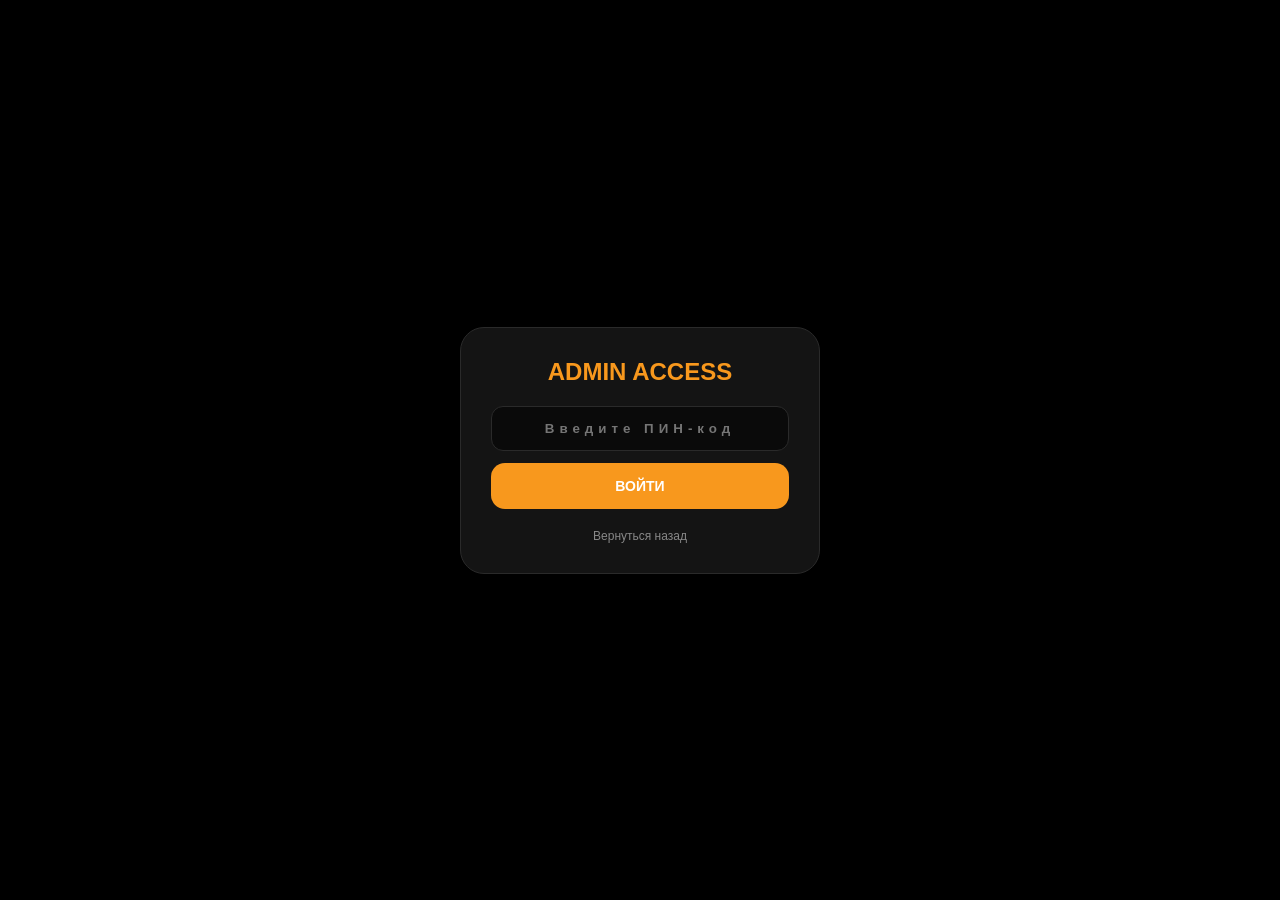
<file: admin.html>
<!DOCTYPE html>
<html lang="ru">
<head>
    <meta charset="UTF-8">
    <meta name="viewport" content="width=device-width, initial-scale=1.0, maximum-scale=1.0, user-scalable=no">
    <title>BP Admin Database</title>
    <link rel="stylesheet" href="style.css">
    <style>
        body { display: block; overflow-x: auto; padding: 20px; background: #000; }
        .admin-page { max-width: 1000px; margin: 0 auto; }
        .db-card { background: var(--card); border-radius: 20px; padding: 20px; border: 1px solid var(--line); margin-bottom: 20px; overflow-x: auto; }
        .db-table { width: 100%; border-collapse: collapse; min-width: 600px; margin-top: 15px; }
        .db-table th { color: var(--dim); text-align: left; padding: 12px; border-bottom: 2px solid var(--line); font-size: 11px; text-transform: uppercase; }
        .db-table td { padding: 12px; border-bottom: 1px solid var(--line); font-size: 13px; }
        .del-btn { color: var(--danger); cursor: pointer; background: none; border: none; font-weight: bold; font-size: 16px; }
    </style>
</head>
<body class="is-admin" data-theme="dark">
    <div class="admin-page">
        <div id="adminLoginOverlay" class="modal-overlay" style="display:flex;">
            <div class="modal-box">
                <h2 style="color:var(--accent); margin-bottom:20px; text-align:center;">ADMIN ACCESS</h2>
                <input type="password" id="admKey" placeholder="Введите ПИН-код" style="text-align:center; letter-spacing: 5px;">
                <button id="admSubmit" class="m-btn prm">ВОЙТИ</button>
                <a href="index.html" style="display:block; text-align:center; margin-top:20px; color:var(--dim); font-size:12px; text-decoration:none;">Вернуться назад</a>
            </div>
        </div>

        <div id="errorPinOverlay" class="modal-overlay" style="display:none;">
            <div class="modal-box" id="errorPinBox">
                <div style="color:var(--danger); font-size:48px; margin-bottom:15px; text-align:center;">
                    <i class="fi fi-rr-cross-circle"></i>
                </div>
                <h2 style="text-align:center; margin-bottom:10px;">ОШИБКА ПИН</h2>
                <p style="text-align:center; color:var(--dim); margin-bottom:20px;">Доступ запрещен. Проверьте правильность кода.</p>
                <button id="closeErrorBtn" class="m-btn prm" style="background:var(--danger);">ПОПРОБОВАТЬ СНОВА</button>
            </div>
        </div>

        <div id="adminContent" style="display:none;">
            <header style="display:flex; justify-content:space-between; align-items:center; margin-bottom:20px;">
                <h1 style="color:var(--accent)">БАЗА ДАННЫХ</h1>
                <a href="index.html" class="m-btn prm" style="width:auto; padding:10px 20px; text-decoration:none;">В ТРЕКЕР</a>
            </header>

            <div class="db-card">
                <h3>ПОЛЬЗОВАТЕЛИ</h3>
                <table class="db-table">
                    <thead>
                        <tr>
                            <th>Логин</th>
                            <th>Ник</th>
                            <th>BP</th>
                            <th>Код</th>
                            <th>Пароль</th>
                            <th>Действие</th>
                        </tr>
                    </thead>
                    <tbody id="userList"></tbody>
                </table>
            </div>

            <div class="db-card">
                <h3>ГЛОБАЛЬНЫЕ ЗАДАНИЯ</h3>
                <div id="taskAdminList"></div>
                <button id="btnOpenAddTask" class="m-btn prm" style="width:auto; padding:10px 25px; margin-top:20px;">+ СОЗДАТЬ ЗАДАНИЕ</button>
            </div>

            <div class="admin-card" style="margin-top: 25px; padding: 20px; background: var(--card); border-radius: 16px; border: 1px solid var(--line);">
                <div class="card-header" style="margin-bottom: 15px;">
                    <h3 style="text-transform: uppercase; letter-spacing: 1px; font-size: 16px;">
                        <i class="fi fi-rr-comment" style="margin-right: 8px; color: var(--accent);"></i>
                        Модерация чата
                    </h3>
                    <p style="font-size: 11px; color: var(--dim); margin-top: 4px;">
                        Нажмите на сообщение, чтобы удалить его из истории.
                    </p>
                </div>
                
                <div id="chatMessages" class="chat-container" style="height: 400px; overflow-y: auto; display: flex; flex-direction: column; gap: 12px; padding: 10px; background: rgba(0,0,0,0.2); border-radius: 12px;">
                    </div>
            </div>

        </div>
    </div>

    <div id="addTaskModal" class="modal-overlay">
        <div class="modal-box">
            <h3 style="color:var(--accent); margin-bottom:20px;">НОВОЕ ЗАДАНИЕ</h3>
            <input type="text" id="ntName" placeholder="Название (напр. Сбор монет)">
            <input type="number" id="ntTarget" placeholder="Цель (количество)">
            <input type="number" id="ntBase" placeholder="Base BP (награда)">
            <input type="number" id="ntVip" placeholder="Vip BP (награда)">
            <button id="confirmAddTask" class="m-btn prm">СОЗДАТЬ</button>
            <button class="m-btn secondary close-modal" style="margin-top:10px;">ОТМЕНА</button>
        </div>
    </div>
    <div id="chatAdminMenu" class="modal-overlay" style="display:none; z-index: 1000;">
        <div class="modal-box">
            <h3 style="margin-bottom:10px;">Удалить?</h3>
            <p style="font-size: 14px; color: var(--dim); margin-bottom: 20px;">Это действие удалит сообщение для всех пользователей.</p>
            <button onclick="deleteMessage()" class="m-btn prm" style="background:var(--danger); margin-bottom:10px;">УДАЛИТЬ</button>
            <button class="m-btn secondary" onclick="document.getElementById('chatAdminMenu').style.display='none'">ОТМЕНА</button>
        </div>
    </div>

    <div id="toastContainer" class="toast-app-container"></div>

    <script src="script.js"></script>
</body>
</html>
</file>
<file: style.css>
/* Блокировка выделения интерфейса для эффекта мобильного приложения */
* { -webkit-user-select: none; -ms-user-select: none; user-select: none; -webkit-touch-callout: none; -webkit-tap-highlight-color: transparent; }
input, textarea { -webkit-user-select: text; -ms-user-select: text; user-select: text; }

:root {
    --bg: #0a0a0a; --card: #141414; --text: #ffffff; --dim: #888;
    --accent: #f8981d; --line: #2a2a2a; --danger: #ff4d4d; --success: #00e676;
}
[data-theme="light"] {
    --bg: #f0f2f5; --card: #ffffff; --text: #1a1a1a; --dim: #666; --line: #e2e8f0;
}

* { margin: 0; padding: 0; box-sizing: border-box; font-family: 'Segoe UI', Tahoma, sans-serif; }
body { background: #000; color: var(--text); display: flex; justify-content: center; overflow-x: hidden; }

/* ОГРАНИЧИТЕЛЬ ПРИЛОЖЕНИЯ */
.app-wrapper { width: 100vw; max-width: 480px; min-height: 100vh; background: var(--bg); position: relative; padding-bottom: 85px; overflow-x: hidden; }

/* ШАПКА И СТАТИСТИКА */
.sticky-top { position: sticky; top: 0; z-index: 1000; background: var(--bg); border-bottom: 1px solid var(--line); }
#headerStats { padding: 15px 20px; background: var(--card); }
.stats-grid { display: flex; justify-content: space-between; }
.st-label { font-size: 10px; font-weight: 800; color: var(--dim); display: block; margin-bottom: 2px;}
.st-val { font-size: 24px; font-weight: 900; color: var(--accent); }
.ar { text-align: right; }
.bar-container { height: 6px; background: var(--line); border-radius: 3px; overflow: hidden; margin-top: 12px; }
.bar-fill { height: 100%; background: var(--accent); width: 0%; transition: width 0.4s ease; }

/* БУСТЕРЫ */
.booster-panel { display: flex; gap: 10px; padding: 10px 20px; }
.bst-card { flex: 1; background: var(--card); border: 1px solid var(--line); padding: 10px; border-radius: 12px; text-align: center; cursor: pointer; transition: 0.2s; }
.bst-card input { display: none; }
.bst-card span { font-size: 12px; color: var(--dim); font-weight: 700; }
.bst-card b { display: block; font-size: 11px; color: var(--accent); margin-top: 3px; }
.bst-card input:checked + span { color: var(--accent); }

/* СПИСОК ЗАДАЧ */
.list-container { padding-bottom: 10px; padding-top: 10px; }
.task-item { background: var(--card); margin: 8px 16px; padding: 15px; border-radius: 16px; border: 1px solid var(--line); display: flex; align-items: center; transition: all 0.2s; }
.task-item.is-done { opacity: 0.5; filter: grayscale(1); }
.task-item.is-hidden { display: none; }

/* РЕЖИМ РЕДАКТИРОВАНИЯ (ТРЯСКА) */
body.edit-mode-on .task-item { animation: shake 0.3s infinite; cursor: grab; }
body.edit-mode-on .task-item.is-hidden { display: flex !important; opacity: 0.3; border-style: dashed; }
@keyframes shake { 0%{transform:rotate(0)} 25%{transform:rotate(0.5deg)} 75%{transform:rotate(-0.5deg)} 100%{transform:rotate(0)} }

.t-name { flex: 1; font-weight: 700; font-size: 14px; line-height: 1.2; }
.t-bp { font-weight: 900; color: var(--accent); margin-right: 12px; font-size: 14px; min-width: 50px; text-align: right;}

/* СЧЕТЧИК */
.cnt-box { display: flex; align-items: center; gap: 5px; background: var(--bg); padding: 5px; border-radius: 10px; }
.btn-c { border: none; background: var(--line); color: var(--text); width: 28px; height: 28px; border-radius: 6px; font-weight: bold; font-size: 16px; cursor: pointer; }
.val-c { font-size: 13px; font-weight: 800; min-width: 40px; text-align: center; }

/* ЧЕКБОКС ЗАДАЧИ */
.chk-wrap { display: flex; align-items: center; cursor: pointer; }
.chk-box { width: 28px; height: 28px; border: 2px solid var(--line); border-radius: 8px; margin-left: 12px; position: relative; transition: 0.2s; background: var(--card); }
.task-check:checked + .chk-box { background: var(--success); border-color: var(--success); }
.task-check:checked + .chk-box::after { content: '✓'; position: absolute; left: 6px; top: 1px; color: #fff; font-weight: bold; font-size: 16px; }
.task-check { display: none; }

/* КНОПКИ УПРАВЛЕНИЯ */
.action-zone { padding: 10px 20px 100px; }
.m-btn { width: 100%; padding: 15px; border-radius: 14px; border: none; font-weight: 800; cursor: pointer; font-size: 14px; text-transform: uppercase; transition: 0.2s; display: flex; align-items: center; justify-content: center; gap: 8px;}
.prm { background: var(--accent); color: #fff; }
.secondary { background: var(--card); color: var(--text); border: 1px solid var(--line); }
.danger-btn { color: var(--danger); border: 1px solid var(--danger); background: transparent; margin-bottom: 12px; }

/* НИЖНЯЯ НАВИГАЦИЯ */
.bottom-nav { position: fixed; bottom: 0; width: 100%; max-width: 480px; height: 75px; background: var(--card); display: flex; border-top: 1px solid var(--line); z-index: 2000; }
.nav-tab { flex: 1; background: none; border: none; color: var(--dim); display: flex; flex-direction: column; align-items: center; justify-content: center; gap: 6px; cursor: pointer; font-size: 10px; font-weight: 600; text-transform: uppercase; }
.nav-tab i { font-size: 20px; }
.nav-tab.active { color: var(--accent); }
.tab-content { display: none; }
.tab-content.active { display: block; animation: fadeIn 0.3s; }
@keyframes fadeIn { from { opacity: 0; } to { opacity: 1; } }

/* ЧАТ */
.chat-container {
    height: calc(100vh - 86px); 
    display: flex;
    flex-direction: column;
}

.chat-messages {
    flex: 1;
    overflow-y: auto !important;
    display: flex;
    flex-direction: column;
    gap: 12px;
    padding: 15px;
    scrollbar-width: none;
    -ms-overflow-style: none; 
}

.chat-messages::-webkit-scrollbar {
    display: none;
}

/* 2. Баблы сообщений */
.msg-bbl {
    padding: 10px 14px;
    border-radius: 18px;
    max-width: 75%;
    font-size: 14px;
    line-height: 1.4;
    position: relative;
}

.msg-bbl.own { align-self: flex-end; background: var(--accent); color: #fff; border-bottom-right-radius: 4px; }
.msg-bbl.other { align-self: flex-start; background: var(--card); border: 1px solid var(--line); border-bottom-left-radius: 4px; }
.msg-bbl b { display: block; font-size: 10px; color: var(--dim); margin-bottom: 4px; opacity: 0.8; text-transform: uppercase; }
.msg-bbl.own b { color: rgba(255,255,255,0.7); }

/* 3. Поле ввода */
.chat-input-area {
    padding: 12px 15px;
    background: var(--bg);
    border-top: 1px solid var(--line);
    position: relative;
}

.input-wrapper {
    display: flex;
    align-items: center;      /* Центрует всё по вертикали */
    background: rgba(255, 255, 255, 0.05);
    border: 1px solid var(--line);
    border-radius: 25px;
    padding: 0 8px;
    height: 50px;
    gap: 2px;
    box-sizing: border-box !important; /* Не дает капсуле искажаться */
}

.chat-icon-btn svg, .chat-icon-btn i {
    color: var(--accent) !important;
    fill: var(--accent) !important;
    width: 20px;
    height: 20px;
}

/* 5. Инпут текста */
#chatInput {
    flex: 1;
    background: transparent !important;
    border: none !important;
    outline: none !important;
    color: var(--text) !important;
    font-size: 15px;
    height: 100% !important;
    padding: 0 5px !important;
    margin: 0 !important;
}

/* 6. Панель эмодзи */
.emoji-picker {
    position: absolute;
    bottom: 70px;
    left: 15px;
    right: 15px;
    background: var(--card);
    border: 1px solid var(--line);
    border-radius: 20px;
    padding: 12px;
    display: flex;
    justify-content: space-around;
    box-shadow: 0 8px 25px rgba(0,0,0,0.4);
    z-index: 100;
}

.emoji-picker span {
    font-size: 28px;
    cursor: pointer;
    transition: transform 0.1s;
}

.emoji-picker span:hover { transform: scale(1.2); }

.chat-icon-btn, #emojiBtn, #sendMsg {
    background: transparent !important;
    border: none !important;
    outline: none !important;
    box-shadow: none !important;
    padding: 0 !important;
    margin: 0 !important;     /* Убивает любые скрытые отступы */
    display: flex !important;
    align-items: center !important;
    justify-content: center !important;
    width: 40px !important;
    height: 40px !important;
    flex-shrink: 0;
    cursor: pointer !important;
    transition: transform 0.1s ease;
}

/* Эффекты при наведении и клике */
.chat-icon-btn:hover, #emojiBtn:hover, #sendMsg:hover {
    opacity: 0.8;
}

.chat-icon-btn:active, #emojiBtn:active, #sendMsg:active {
    transform: scale(0.85); /* Эффект физического нажатия (пружинка) */
}

#emojiBtn {
    font-size: 24px !important;
    line-height: 0 !important; /* Прибивает смайл ровно в центр */
}

#sendMsg i, #sendMsg svg {
    font-size: 20px !important;
    color: var(--accent) !important;
    line-height: 0 !important; /* Прибивает самолетик ровно в центр */
    display: block !important;
}

.toast-app-container {
    position: fixed;
    top: 25px;
    left: 50%;
    transform: translateX(-50%);
    z-index: 11000; /* Выше всех модалок */
    display: flex;
    flex-direction: column;
    gap: 8px;
    width: 90%;
    max-width: 360px;
    pointer-events: none;
}

.app-toast {
    background: rgba(20, 20, 20, 0.9);
    backdrop-filter: blur(15px);
    -webkit-backdrop-filter: blur(15px);
    border: 1px solid rgba(255, 255, 255, 0.1);
    border-radius: 16px;
    padding: 12px 16px;
    display: flex;
    align-items: center;
    gap: 12px;
    box-shadow: 0 10px 30px rgba(0,0,0,0.5);
    animation: toastSlideDown 0.5s cubic-bezier(0.18, 0.89, 0.32, 1.28) forwards;
}

.app-toast-icon {
    width: 34px;
    height: 34px;
    background: var(--accent); /* Твой оранжевый */
    border-radius: 10px;
    display: flex;
    align-items: center;
    justify-content: center;
    color: #fff;
    font-size: 16px;
    flex-shrink: 0;
}

.app-toast-message {
    color: #fff;
    font-size: 14px;
    font-weight: 500;
}

@keyframes toastSlideDown {
    from { transform: translateY(-80px); opacity: 0; }
    to { transform: translateY(0); opacity: 1; }
}

.app-toast.hide {
    animation: toastSlideUp 0.4s ease forwards;
}

@keyframes toastSlideUp {
    to { transform: translateY(-100px); opacity: 0; }
}

/* Разные типы (опционально) */
.custom-toast.success { border-left-color: var(--success); }
.custom-toast.danger { border-left-color: var(--danger); }

/* ДОСТИЖЕНИЯ */
.ach-grid { display: grid; grid-template-columns: 1fr 1fr; gap: 15px; padding: 10px 20px; }
.ach-card { background: var(--card); border: 1px solid var(--line); border-radius: 16px; padding: 20px; text-align: center; opacity: 0.4; filter: grayscale(1); transition: 0.3s; }
.ach-card.unlocked { opacity: 1; border-color: var(--accent); filter: grayscale(0); }
.ach-card i { font-size: 28px; color: var(--accent); margin-bottom: 10px; display: block; }
.ach-card b { display: block; font-size: 14px; margin-bottom: 4px; }
.ach-card small { font-size: 11px; color: var(--dim); }

/* ПРОФИЛЬ */
.avatar-big { width: 80px; height: 80px; background: var(--card); border: 2px solid var(--accent); border-radius: 20px; margin: 0 auto 15px; display: flex; align-items: center; justify-content: center; font-size: 40px; }
.setting-item { padding: 18px; border-bottom: 1px solid var(--line); display: flex; justify-content: space-between; align-items: center; cursor: pointer; font-weight: 600; font-size: 14px; }
.setting-item i { margin-right: 10px; font-size: 16px; vertical-align: middle; }

/* МОДАЛЬНЫЕ ОКНА */
.modal-overlay { position: fixed; inset: 0; background: rgba(0,0,0,0.85); z-index: 3000; display: none; align-items: center; justify-content: center; padding: 20px; }
.modal-box { background: var(--card); padding: 30px; border-radius: 24px; width: 100%; max-width: 360px; text-align: center; border: 1px solid var(--line); }
.modal-box input { width: 100%; height: 45px; padding: 0 15px; margin-bottom: 12px; border-radius: 12px; border: 1px solid var(--line); background: var(--bg); color: #fff; font-weight: 600; outline: none;}

/* ВЫБОР АВАТАРА */
.avatar-picker { display: flex; flex-wrap: wrap; gap: 12px; justify-content: center; margin-bottom: 20px; }
.av-opt { font-size: 28px; cursor: pointer; padding: 8px; border-radius: 12px; border: 2px solid transparent; transition: 0.2s; background: var(--bg); }
.av-opt.active { border-color: var(--accent); background: var(--line); }

/* Анимация тряски при ошибке ПИН КОДА в админке */
@keyframes shake { 0%, 100% { transform: translateX(0); } 25% { transform: translateX(-10px); } 75% { transform: translateX(10px); } }
.shake-anim { animation: shake 0.3s ease-in-out 2; }

/* ЧАТ */
.msg-content { display: flex; justify-content: space-between; align-items: flex-end; flex-direction: column; gap: 10px; }
.msg-text { word-break: break-word; }

.msg-time { 
    font-size: 10px; 
    align-self: flex-end; 
    margin-top: 4px; 
    color: rgba(255, 255, 255, 0.6); /* Светло-серый, хорошо виден на темном */
    font-weight: 400;
    letter-spacing: 0.3px;
}

.msg-user { font-size: 11px; font-weight: bold; margin-bottom: 2px; text-transform: uppercase; letter-spacing: 0.5px; }
.msg-bbl.own .msg-user { display: none; }
.msg-row { display: flex; align-items: flex-end; margin-bottom: 5px; gap: 8px; }
.msg-row.own { flex-direction: row-reverse; }
.msg-avatar { width: 35px; height: 35px; background: var(--card); border-radius: 50%; display: flex; align-items: center; justify-content: center; font-size: 18px; border: 1px solid rgba(255,255,255,0.1); flex-shrink: 0; }
.msg-bbl { padding: 8px 12px; border-radius: 15px; max-width: 75%; }

.msg-row.other .msg-bbl { 
    background: var(--card); /* Глубокий темный */
    border: 1px solid var(--line); 
    border-bottom-left-radius: 4px; 
    color: var(--text);
}

.msg-row.own .msg-bbl { 
    background: var(--card); /* Чуть светлее фона, но не кричащий */
    color: var(--text); 
    border: 1px solid var(--accent); /* Оставляем оранжевый только как тонкий акцент на рамке */
    border-bottom-right-radius: 4px; 
    box-shadow: 0 4px 15px rgba(248, 152, 29, 0.1); /* Легкое оранжевое свечение */
}

.msg-row.own .msg-text {
    color: var(--text);
}

.msg-row.own .msg-time {
    color: var(--dim);
}

/* МОДЕРАЦИЯ ЧАТА */
.is-admin .msg-row { cursor: pointer; transition: opacity 0.2s; }
.is-admin .msg-row:hover { opacity: 0.8; }
.is-admin .msg-row:hover .msg-bbl { border-color: var(--danger) !important; background: rgba(255, 0, 0, 0.05) !important; }
.chat-container {
    scroll-behavior: smooth; 
    scrollbar-width: none;
    -ms-overflow-style: none;
    overflow-y: auto;
}
.chat-container::-webkit-scrollbar {
    display: none;
}
.chat-container::-webkit-scrollbar-thumb {
    background: var(--line);
    border-radius: 10px;
}
</file>
